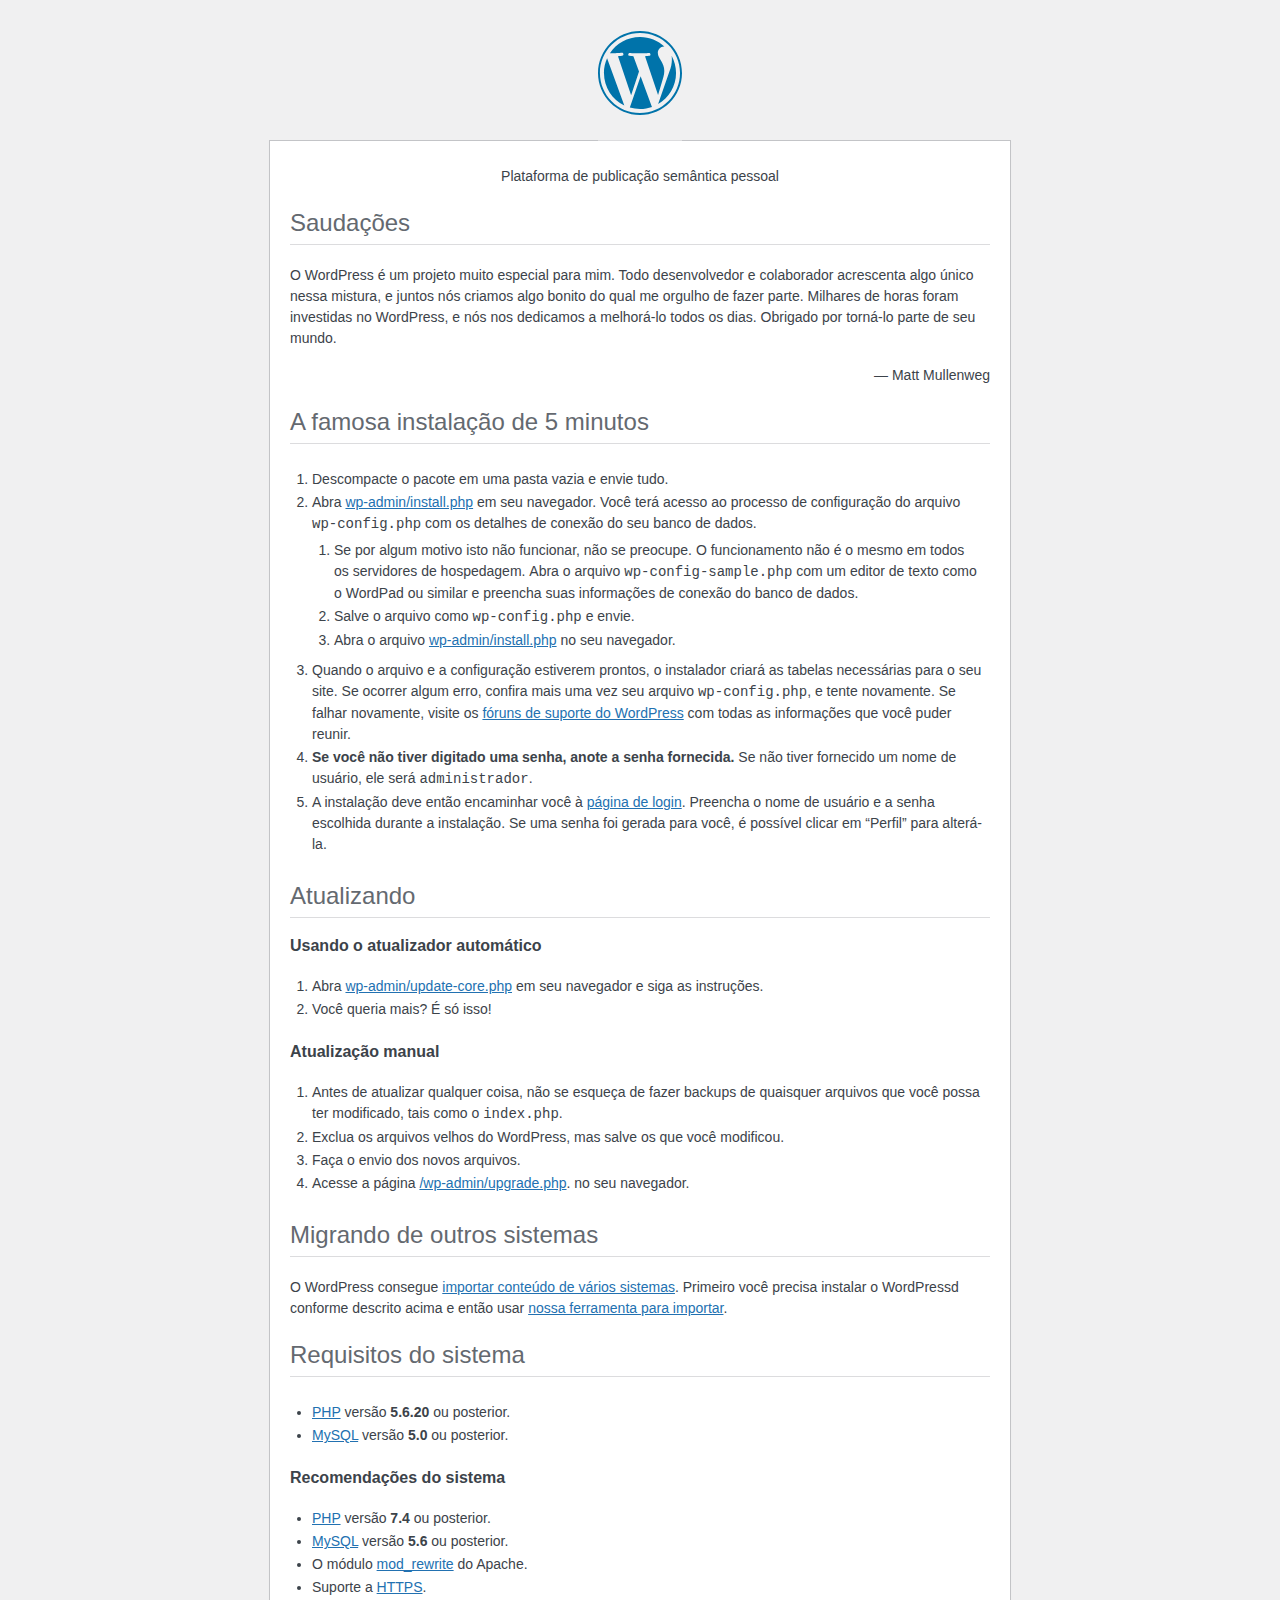
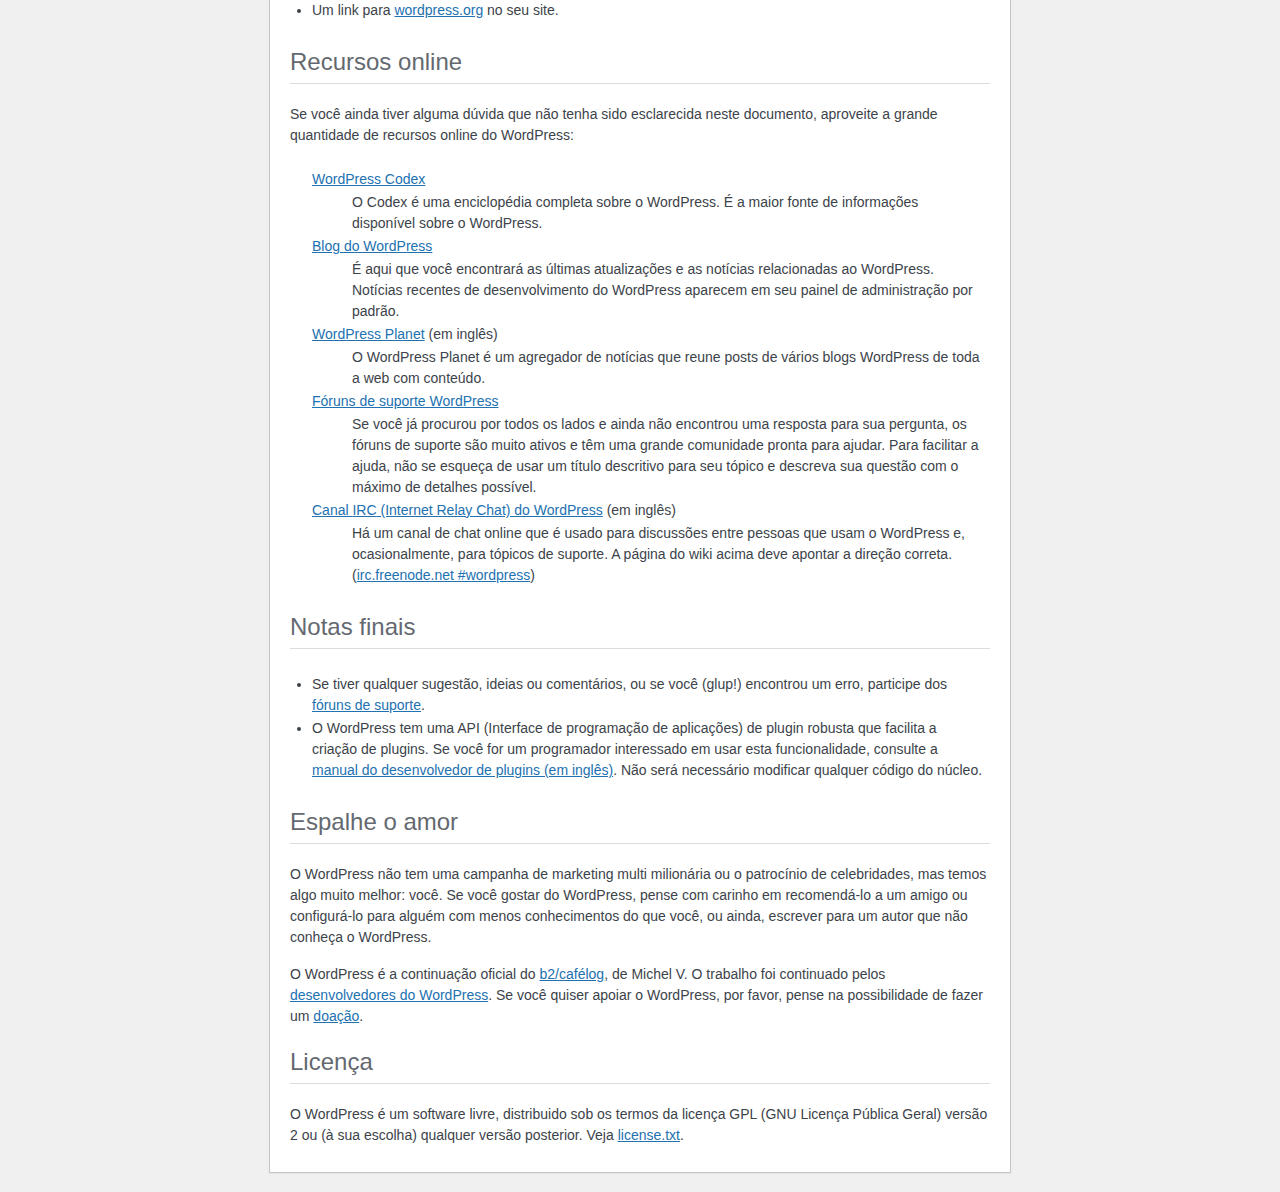
<file: readme.html>
<!DOCTYPE html>
<html lang="pt-br">
<head>
	<meta name="viewport" content="width=device-width" />
	<meta http-equiv="Content-Type" content="text/html; charset=utf-8" />
	<title>WordPress &#8250; Leia-me</title>
    <link rel="stylesheet" href="wp-admin/css/install.css?ver=20100228" type="text/css" />
</head>
<body>
<h1 id="logo">
	<a href="https://wordpress.org/"><img alt="WordPress" src="wp-admin/images/wordpress-logo.png" /></a>
</h1>
<p style="text-align: center">Plataforma de publicação semântica pessoal</p>

<h2>Saudações</h2>
<p>O WordPress é um projeto muito especial para mim. Todo desenvolvedor e colaborador acrescenta algo único nessa mistura, e juntos nós criamos algo bonito do qual me orgulho de fazer parte. Milhares de horas foram investidas no WordPress, e nós nos dedicamos a melhorá-lo todos os dias. Obrigado por torná-lo parte de seu mundo.</p>
<p style="text-align: right">&#8212; Matt Mullenweg</p>

<h2>A famosa instalação de 5 minutos</h2>
<ol>
	<li>Descompacte o pacote em uma pasta vazia e envie tudo.</li>
	<li>Abra <span class="file"><a href="wp-admin/install.php">wp-admin/install.php</a></span> em seu navegador. Você terá acesso ao processo de configuração do arquivo <code>wp-config.php</code> com os detalhes de conexão do seu banco de dados.
		<ol>
			<li>Se por algum motivo isto não funcionar, não se preocupe. O funcionamento não é o mesmo em todos os servidores de hospedagem. Abra o arquivo <code>wp-config-sample.php</code> com um editor de texto como o WordPad ou similar e preencha suas informações de conexão do banco de dados.</li>
			<li>Salve o arquivo como <code>wp-config.php</code> e envie.</li>
			<li>Abra o arquivo <span class="file"><a href="wp-admin/install.php">wp-admin/install.php</a></span> no seu navegador.</li>
		</ol>
	</li>
	<li>Quando o arquivo e a configuração estiverem prontos, o instalador criará as tabelas necessárias para o seu site. Se ocorrer algum erro, confira mais uma vez seu arquivo <code>wp-config.php</code>, e tente novamente. Se falhar novamente, visite os <a href="https://wordpress.org/support/forums/">fóruns de suporte do WordPress</a> com todas as informações que você puder reunir.</li>
	<li><strong>Se você não tiver digitado uma senha, anote a senha fornecida.</strong> Se não tiver fornecido um nome de usuário, ele será <code>administrador</code>.</li>
	<li>A instalação deve então encaminhar você à <a href="wp-login.php">página de login</a>. Preencha o nome de usuário e a senha escolhida durante a instalação. Se uma senha foi gerada para você, é possível clicar em &#8220;Perfil&#8221; para alterá-la.</li>
</ol>

<h2>Atualizando</h2>
<h3>Usando o atualizador automático</h3>
<ol>
	<li>Abra <span class="file"><a href="wp-admin/update-core.php">wp-admin/update-core.php</a></span> em seu navegador e siga as instruções.</li>
	<li>Você queria mais? É só isso!</li>
</ol>

<h3>Atualização manual</h3>
<ol>
	<li>Antes de atualizar qualquer coisa, não se esqueça de fazer backups de quaisquer arquivos que você possa ter modificado, tais como o <code>index.php</code>.</li>
	<li>Exclua os arquivos velhos do WordPress, mas salve os que você modificou.</li>
	<li>Faça o envio dos novos arquivos.</li>
	<li>Acesse a página <span class="file"><a href="wp-admin/upgrade.php">/wp-admin/upgrade.php</a>.</span> no seu navegador.</li>
</ol>

<h2>Migrando de outros sistemas</h2>
<p>O WordPress consegue <a href="https://wordpress.org/support/article/importing-content/">importar conteúdo de vários sistemas</a>. Primeiro você precisa instalar o WordPressd conforme descrito acima e então usar <a href="wp-admin/import.php">nossa ferramenta para importar</a>.</p>

<h2>Requisitos do sistema</h2>
<ul>
	<li><a href="https://secure.php.net/">PHP</a> versão <strong>5.6.20</strong> ou posterior.</li>
	<li><a href="https://www.mysql.com/">MySQL</a> versão <strong>5.0</strong> ou posterior.</li>
</ul>

<h3>Recomendações do sistema</h3>
<ul>
	<li><a href="https://secure.php.net/">PHP</a> versão <strong>7.4</strong> ou posterior.</li>
	<li><a href="https://www.mysql.com/">MySQL</a> versão <strong>5.6</strong> ou posterior.</li>
	<li>O módulo <a href="https://httpd.apache.org/docs/2.2/mod/mod_rewrite.html">mod_rewrite</a> do Apache.</li>
	<li>Suporte a <a href="https://wordpress.org/news/2016/12/moving-toward-ssl/">HTTPS</a>.</li>
	<li>Um link para  <a href="https://wordpress.org/">wordpress.org</a> no seu site.</li>
</ul>

<h2>Recursos online</h2>
<p>Se você ainda tiver alguma dúvida que não tenha sido esclarecida neste documento, aproveite a grande quantidade de recursos online do WordPress:</p>
<dl>
	<dt><a href="https://codex.wordpress.org/P%C3%A1gina_Inicial">WordPress Codex</a></dt>
		<dd>O Codex é uma enciclopédia completa sobre o WordPress. É a maior fonte de informações disponível sobre o WordPress.</dd>
	<dt><a href="https://br.wordpress.org/news/">Blog do WordPress</a></dt>
		<dd>É aqui que você encontrará as últimas atualizações e as notícias relacionadas ao WordPress. Notícias recentes de desenvolvimento do WordPress aparecem em seu painel de administração por padrão.</dd>
	<dt><a href="https://planet.wordpress.org/">WordPress Planet</a> (em inglês)</dt>
		<dd>O WordPress Planet é um agregador de notícias que reune posts de vários blogs WordPress de toda a web com conteúdo.</dd>
	<dt><a href="https://br.wordpress.org/support/forums/">Fóruns de suporte WordPress</a></dt>
		<dd>Se você já procurou por todos os lados e ainda não encontrou uma resposta para sua pergunta, os fóruns de suporte são muito ativos e têm uma grande comunidade pronta para ajudar. Para facilitar a ajuda, não se esqueça de usar um título descritivo para seu tópico e descreva sua questão com o máximo de detalhes possível.</dd>
	<dt><a href="https://codex.wordpress.org/IRC">Canal <abbr>IRC</abbr> (Internet Relay Chat) do WordPress</a> (em inglês)</dt>
		<dd>Há um canal de chat online que é usado para discussões entre pessoas que usam o WordPress e, ocasionalmente, para tópicos de suporte. A página do wiki acima deve apontar a direção correta. (<a href="irc://irc.freenode.net/wordpress">irc.freenode.net #wordpress</a>)</dd>
</dl>

<h2>Notas finais</h2>
<ul>
	<li>Se tiver qualquer sugestão, ideias ou comentários, ou se você (glup!) encontrou um erro, participe dos <a href="https://br.wordpress.org/support/forums/">fóruns de suporte</a>.</li>
	<li>O WordPress tem uma <abbr>API</abbr> (Interface de programação de aplicações) de plugin robusta que facilita a criação de plugins. Se você for um programador interessado em usar esta funcionalidade, consulte a <a href="https://developer.wordpress.org/plugins/">manual do desenvolvedor de plugins (em inglês)</a>. Não será necessário modificar qualquer código do núcleo.</li>
</ul>

<h2>Espalhe o amor</h2>
<p>O WordPress não tem uma campanha de marketing multi milionária ou o patrocínio de celebridades, mas temos algo muito melhor: você. Se você gostar do WordPress, pense com carinho em recomendá-lo a um amigo ou configurá-lo para alguém com menos conhecimentos do que você, ou ainda, escrever para um autor que não conheça o WordPress.</p>

<p>O WordPress é a continuação oficial do <a href="http://cafelog.com/">b2/caf&#233;log</a>, de Michel V. O trabalho foi continuado pelos <a href="https://wordpress.org/about/">desenvolvedores do WordPress</a>. Se você quiser apoiar o WordPress, por favor, pense na possibilidade de fazer um <a href="https://wordpress.org/donate/">doação</a>.</p>

<h2>Licença</h2>
<p>O WordPress é um software livre, distribuido sob os termos da licença <abbr>GPL</abbr> (GNU Licença Pública Geral) versão 2 ou (à sua escolha) qualquer versão posterior. Veja <a href="license.txt">license.txt</a>.</p>

</body>
</html>
</file>
<file: wp-admin/css/install.css>
html {
	background: #f0f0f1;
	margin: 0 20px;
}

body {
	background: #fff;
	border: 1px solid #c3c4c7;
	color: #3c434a;
	font-family: -apple-system, BlinkMacSystemFont, "Segoe UI", Roboto, Oxygen-Sans, Ubuntu, Cantarell, "Helvetica Neue", sans-serif;
	margin: 140px auto 25px;
	padding: 20px 20px 10px 20px;
	max-width: 700px;
	-webkit-font-smoothing: subpixel-antialiased;
	box-shadow: 0 1px 1px rgba(0, 0, 0, 0.04);
}

a {
	color: #2271b1;
}

a:hover,
a:active {
	color: #135e96;
}

a:focus {
	color: #043959;
	box-shadow:
		0 0 0 1px #4f94d4,
		0 0 2px 1px rgba(79, 148, 212, 0.8);
}

h1, h2 {
	border-bottom: 1px solid #dcdcde;
	clear: both;
	color: #646970;
	font-size: 24px;
	padding: 0 0 7px;
	font-weight: 400;
}

h3 {
	font-size: 16px;
}

p, li, dd, dt {
	padding-bottom: 2px;
	font-size: 14px;
	line-height: 1.5;
}

code, .code {
	font-family: Consolas, Monaco, monospace;
}

ul, ol, dl {
	padding: 5px 5px 5px 22px;
}

a img {
	border: 0
}
abbr {
	border: 0;
	font-variant: normal;
}

fieldset {
	border: 0;
	padding: 0;
	margin: 0;
}

label {
	cursor: pointer;
}

#logo {
	margin: -130px auto 25px;
	padding: 0 0 25px 0;
	width: 84px;
	height: 84px;
	overflow: hidden;
	background-image: url(../images/w-logo-blue.png?ver=20131202);
	background-image: none, url(../images/wordpress-logo.svg?ver=20131107);
	background-size: 84px;
	background-position: center top;
	background-repeat: no-repeat;
	color: #3c434a; /* same as login.css */
	font-size: 20px;
	font-weight: 400;
	line-height: 1.3em;
	text-decoration: none;
	text-align: center;
	text-indent: -9999px;
	outline: none;
}

.step {
	margin: 20px 0 15px;
}
.step, th {
	text-align: left;
	padding: 0;
}
.language-chooser.wp-core-ui .step .button.button-large {
	font-size: 14px;
}
textarea {
	border: 1px solid #dcdcde;
	font-family: -apple-system, BlinkMacSystemFont, "Segoe UI", Roboto, Oxygen-Sans, Ubuntu, Cantarell, "Helvetica Neue", sans-serif;
	width: 100%;
	box-sizing: border-box;
}

.form-table {
	border-collapse: collapse;
	margin-top: 1em;
	width: 100%;
}

.form-table td {
	margin-bottom: 9px;
	padding: 10px 20px 10px 0;
	font-size: 14px;
	vertical-align: top
}

.form-table th {
	font-size: 14px;
	text-align: left;
	padding: 10px 20px 10px 0;
	width: 140px;
	vertical-align: top;
}

.form-table code {
	line-height: 1.28571428;
	font-size: 14px;
}

.form-table p {
	margin: 4px 0 0 0;
	font-size: 11px;
}

.form-table input {
	line-height: 1.33333333;
	font-size: 15px;
	padding: 3px 5px;
}

input,
submit {
	font-family: -apple-system, BlinkMacSystemFont, "Segoe UI", Roboto, Oxygen-Sans, Ubuntu, Cantarell, "Helvetica Neue", sans-serif;
}

.form-table input[type=text],
.form-table input[type=email],
.form-table input[type=url],
.form-table input[type=password],
#pass-strength-result {
	width: 218px;
}

.form-table th p {
	font-weight: 400;
}

.form-table.install-success th,
.form-table.install-success td {
	vertical-align: middle;
	padding: 16px 20px 16px 0;
}

.form-table.install-success td p {
	margin: 0;
	font-size: 14px;
}

.form-table.install-success td code {
	margin: 0;
	font-size: 18px;
}

#error-page {
	margin-top: 50px;
}

#error-page p {
	font-size: 14px;
	line-height: 1.28571428;
	margin: 25px 0 20px;
}

#error-page code, .code {
	font-family: Consolas, Monaco, monospace;
}

.message {
	border-left: 4px solid #d63638;
	padding: .7em .6em;
	background-color: #fcf0f1;
}

/* rtl:ignore */
#dbname,
#uname,
#pwd,
#dbhost,
#prefix,
#user_login,
#admin_email,
#pass1,
#pass2 {
	direction: ltr;
}


/* localization */
body.rtl,
.rtl textarea,
.rtl input,
.rtl submit {
	font-family: Tahoma, sans-serif;
}

:lang(he-il) body.rtl,
:lang(he-il) .rtl textarea,
:lang(he-il) .rtl input,
:lang(he-il) .rtl submit {
	font-family: Arial, sans-serif;
}

@media only screen and (max-width: 799px) {
	body {
		margin-top: 115px;
	}
	#logo a {
		margin: -125px auto 30px;
	}
}

@media screen and (max-width: 782px) {

	.form-table {
		margin-top: 0;
	}

	.form-table th,
	.form-table td {
		display: block;
		width: auto;
		vertical-align: middle;
	}

	.form-table th {
		padding: 20px 0 0;
	}

	.form-table td {
		padding: 5px 0;
		border: 0;
		margin: 0;
	}

	textarea,
	input {
		font-size: 16px;
	}

	.form-table td input[type="text"],
	.form-table td input[type="email"],
	.form-table td input[type="url"],
	.form-table td input[type="password"],
	.form-table td select,
	.form-table td textarea,
	.form-table span.description {
		width: 100%;
		font-size: 16px;
		line-height: 1.5;
		padding: 7px 10px;
		display: block;
		max-width: none;
		box-sizing: border-box;
	}

	.wp-pwd #pass1 {
		padding-right: 50px;
	}

	.wp-pwd .button.wp-hide-pw {
		right: 0;
	}

	#pass-strength-result {
		width: 100%;
	}
}

body.language-chooser {
	max-width: 300px;
}

.language-chooser select {
	padding: 8px;
	width: 100%;
	display: block;
	border: 1px solid #dcdcde;
	background: #fff;
	color: #2c3338;
	font-size: 16px;
	font-family: Arial, sans-serif;
	font-weight: 400;
}

.language-chooser select:focus {
	color: #2c3338;
}

.language-chooser select option:hover,
.language-chooser select option:focus {
	color: #0a4b78;
}

.language-chooser .step {
	text-align: right;
}

.screen-reader-input,
.screen-reader-text {
	border: 0;
	clip: rect(1px, 1px, 1px, 1px);
	-webkit-clip-path: inset(50%);
	clip-path: inset(50%);
	height: 1px;
	margin: -1px;
	overflow: hidden;
	padding: 0;
	position: absolute;
	width: 1px;
	word-wrap: normal !important;
}

.spinner {
	background: url(../images/spinner.gif) no-repeat;
	background-size: 20px 20px;
	visibility: hidden;
	opacity: 0.7;
	filter: alpha(opacity=70);
	width: 20px;
	height: 20px;
	margin: 2px 5px 0;
}

.step .spinner {
	display: inline-block;
	vertical-align: middle;
	margin-right: 15px;
}

.button.hide-if-no-js,
.hide-if-no-js {
	display: none;
}

/**
 * HiDPI Displays
 */
@media print,
  (-webkit-min-device-pixel-ratio: 1.25),
  (min-resolution: 120dpi) {

	.spinner {
		background-image: url(../images/spinner-2x.gif);
	}

}
</file>
